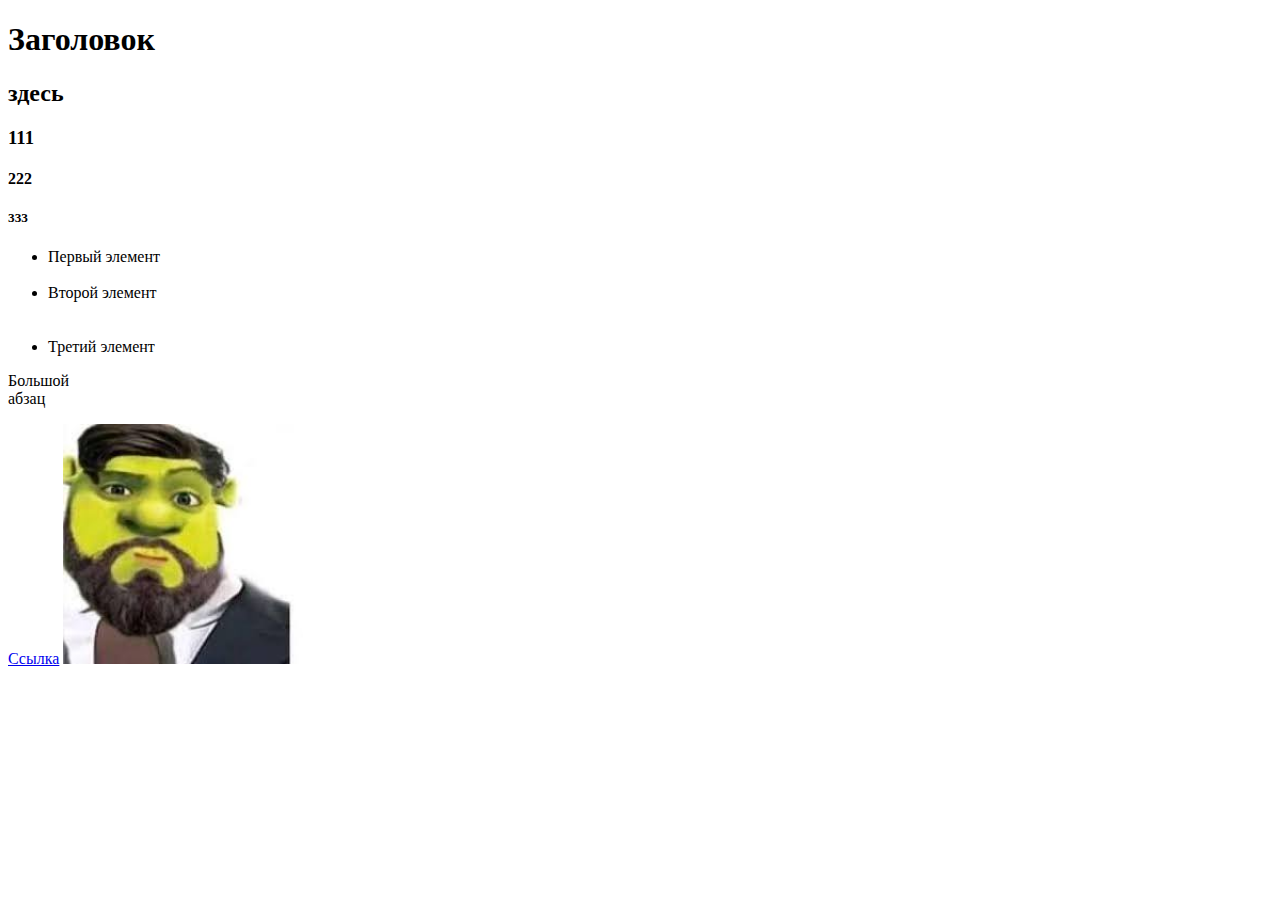
<file: html/index.html>
<!doctype html>
<html>
        <head>
            <title>familycoffe</title>
        </head>
                        <body>
                             <div>
                             <h1>Заголовок</h1>
                             <h2>здесь</h2>
                             <h3>111</h3>
                             <h4>222</h4>
                             <h5>333</h5>
                             </div>
                             <ul>
                                <li>Первый элемент</li>
                              <br>
                                <li>Второй элемент</li>
                              <br>
                              <br>
                                <li>Третий элемент</li>
                              </ul>
                     <p> Большой <br> абзац </p>

            <a href="https://ya.ru/">Ссылка</a>

         <img src="image/shrek.jpg" width="240" height="240" alt="Шрек">

                     </body>
</html>
</file>
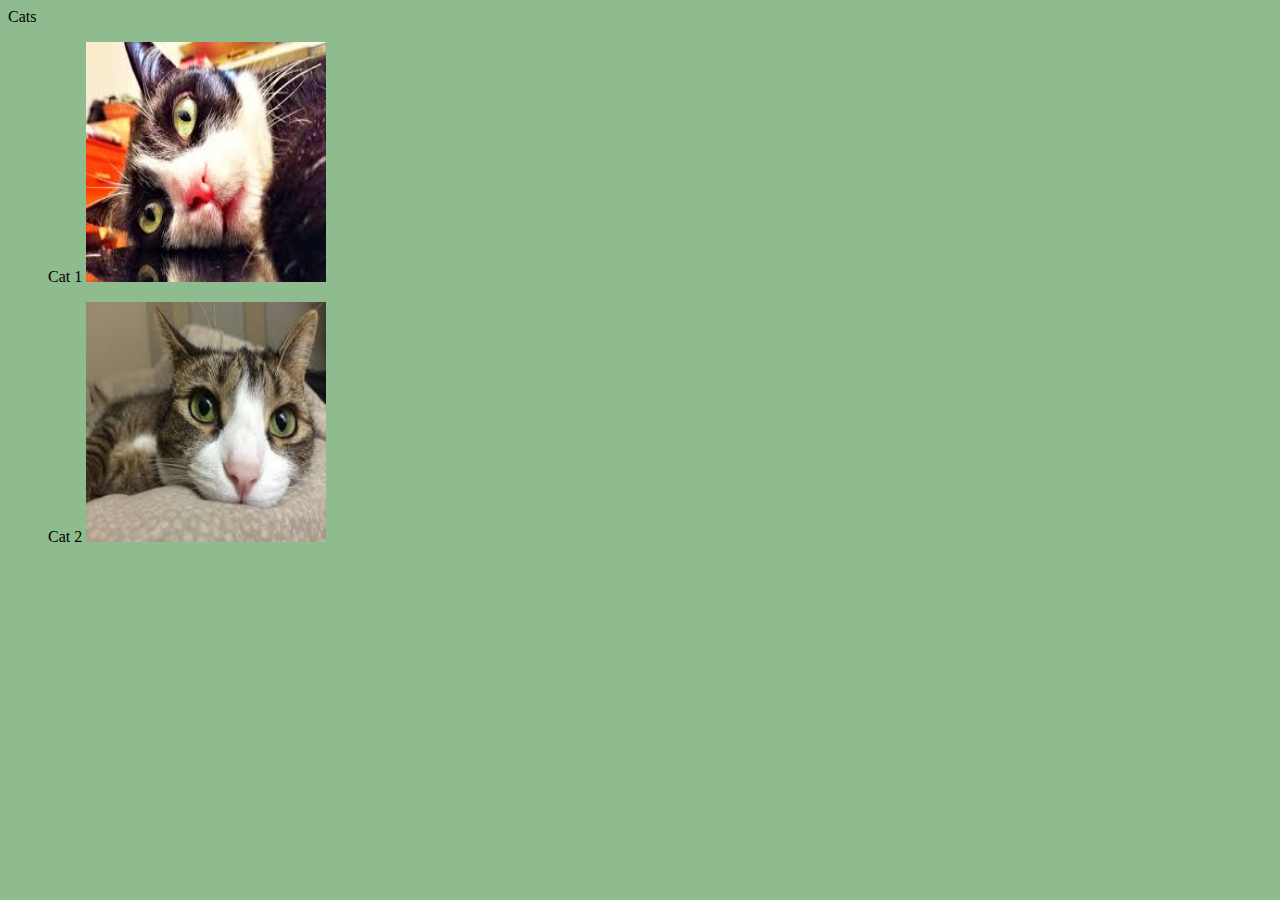
<file: html/zadanie.html>
<!DOCTYPE html>
<html>
    <head>
        <title>Cats</title>
    </head>
            <body>
            <div>Cats</div>
            <p></p>
            <ul>
                <il>Cat 1</il>
                <img src="image/cat1.jpg" width="240" height="240" alt="">
                <p></p>
                <il>Cat 2</il>
                <img src="image/cat2.jpg" width="240" height="240" alt="">



            </ul>
            
            </body>
            <link rel="stylesheet" href="styles/styles.css">
</html>
</file>
<file: html/styles/styles.css>
body{
    background-color: darkseagreen;
} 

/* https://developer.mozilla.org/ru/docs/Web/CSS/Comments */

ul li {
    display: inline;
}
</file>
